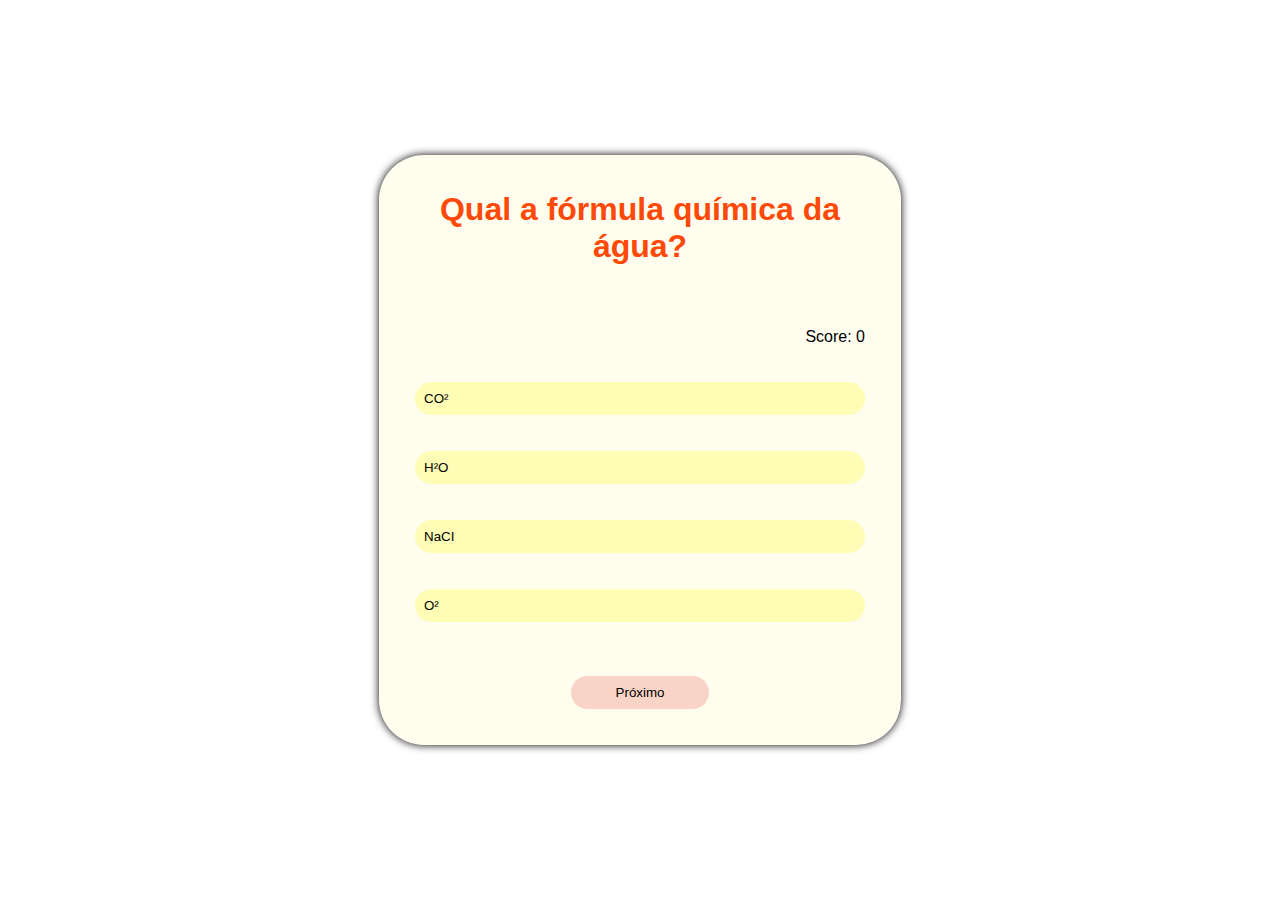
<file: Quiz1.index.html>
<!DOCTYPE html>
<html lang="pt-BR">
  <head>
    <meta charset="UTF-8" />
    <meta name="viewport" content="width=device-width, initial-scale=1.0" />
    <link rel="stylesheet" href="Quiz-Game-global-Styl.style.css" />
    <title>Quiz n° 1</title>
  </head>
  <body>
    <div class="center">
      <h1>Qual a fórmula química da água?</h1>
      <div id="score">Score: 0</div>
      <button class="tests" onclick="test(this, false)">CO²</button>
      <!--this significa "use este agora" se clicar no 1, this sera botão 1... -->
      <button class="tests" id="opn" onclick="test(this, true)">H²O</button>
      <button class="tests" onclick="test(this, false)">NaCI</button>
      <button class="tests" onclick="test(this, false)">O²</button>
      <nav>
        <button id="navegation" disabled>Próximo</button>
      </nav>
    </div>

    <script>
      document
        .getElementById("navegation")
        .addEventListener("click", function () {
          window.location.href = "Quiz2.index.html";
        });
    </script>
    <script src="Quiz1.main.js"></script>
  </body>
</html>
</file>
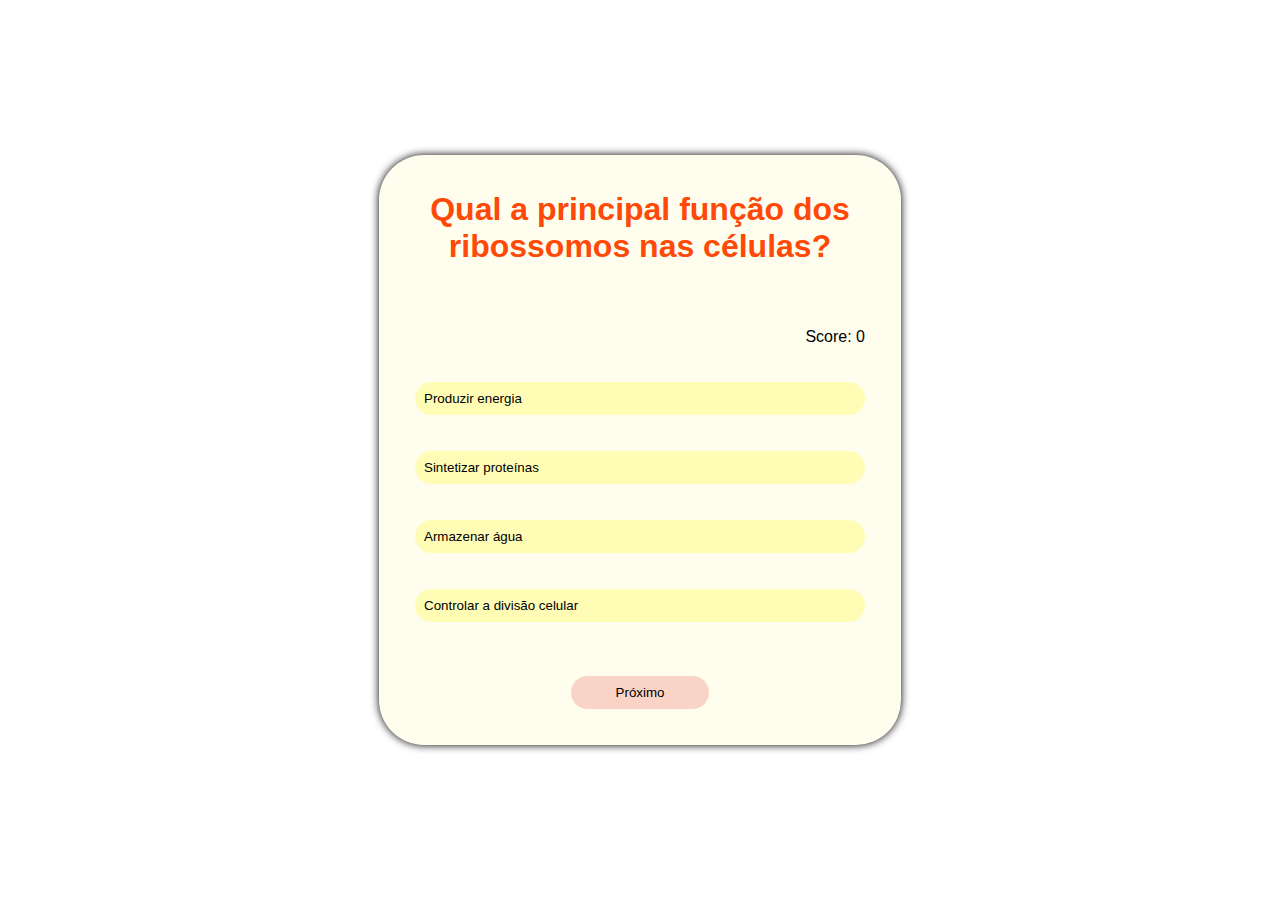
<file: Quiz2.index.html>
<!DOCTYPE html>
<html lang="pt-BR">
  <head>
    <meta charset="UTF-8" />
    <meta name="viewport" content="width=device-width, initial-scale=1.0" />
    <link rel="stylesheet" href="Quiz-Game-global-Styl.style.css" />
    <title>Quiz n° 2</title>
  </head>
  <body>
    <div class="center">
      <h1>Qual a principal função dos ribossomos nas células?</h1>
      <div id="score"></div>
      <button class="tests" onclick="test(this, false)">
        Produzir energia
      </button>
      <!--this significa "use este agora" se clicar no 1, this sera botão 1... -->
      <button class="tests" id="opn" onclick="test(this, true)">
        Sintetizar proteínas
      </button>
      <button class="tests" onclick="test(this, false)">Armazenar água</button>
      <button class="tests" onclick="test(this, false)">
        Controlar a divisão celular
      </button>
      <nav>
        <button id="navegation" disabled>Próximo</button>
      </nav>
    </div>

    <script>
      document
        .getElementById("navegation")
        .addEventListener("click", function () {
          window.location.href = "Quiz3.index.html";
        });
    </script>
    <script src="Quiz-Global.main.js"></script>
  </body>
</html>
</file>
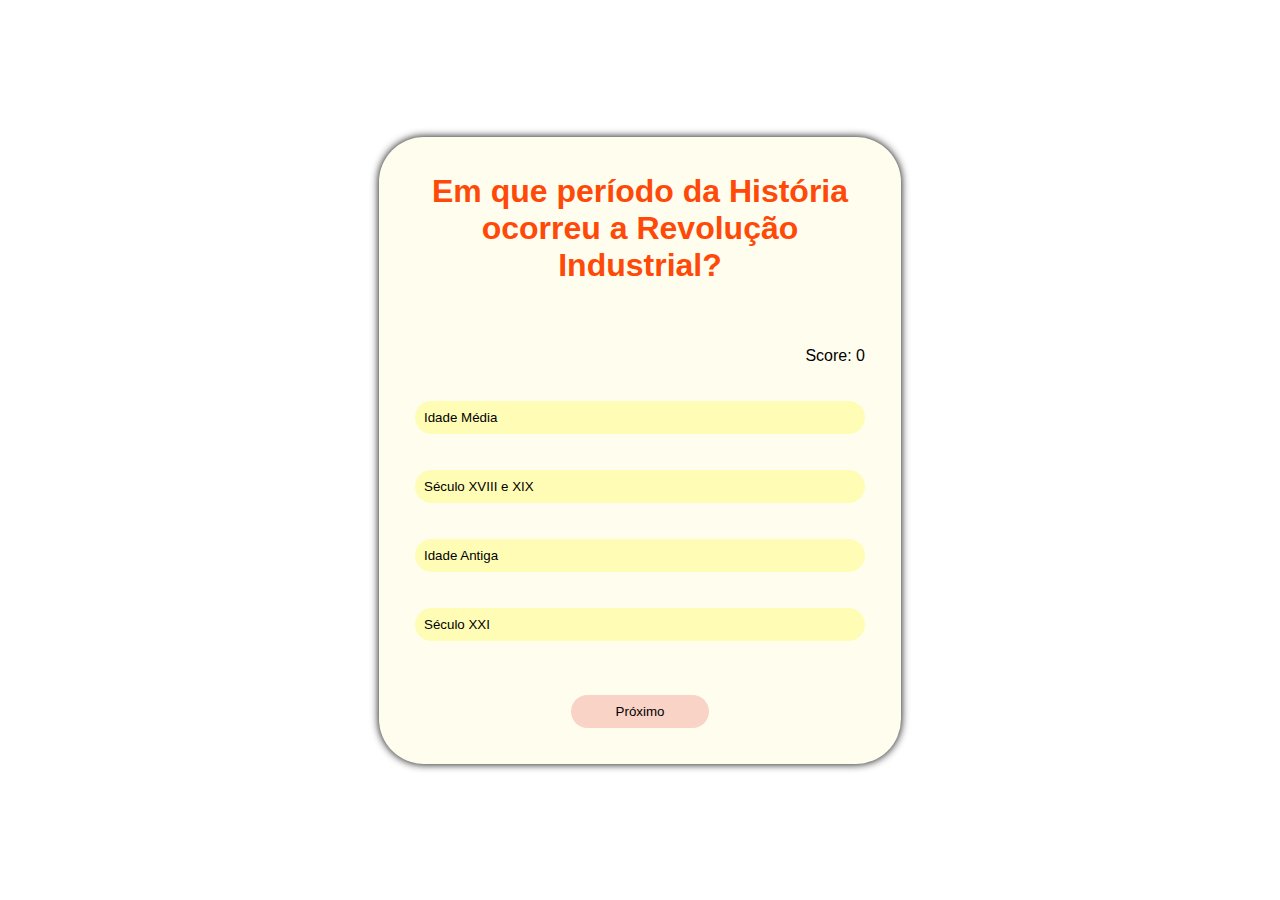
<file: Quiz3.index.html>
<!DOCTYPE html>
<html lang="pt-BR">
  <head>
    <meta charset="UTF-8" />
    <meta name="viewport" content="width=device-width, initial-scale=1.0" />
    <link rel="stylesheet" href="Quiz-Game-global-Styl.style.css" />
    <title>Quiz n° 3</title>
  </head>
  <body>
    <div class="center">
      <h1>Em que período da História ocorreu a Revolução Industrial?</h1>
      <div id="score"></div>
      <button class="tests" onclick="test(this, false)">Idade Média</button>
      <!--this significa "use este agora" se clicar no 1, this sera botão 1... -->
      <button class="tests" id="opn" onclick="test(this, true)">
        Século XVIII e XIX
      </button>
      <button class="tests" onclick="test(this, false)">Idade Antiga</button>
      <button class="tests" onclick="test(this, false)">Século XXI</button>
      <nav>
        <button id="navegation" disabled>Próximo</button>
      </nav>
    </div>

    <script>
      document
        .getElementById("navegation")
        .addEventListener("click", function () {
          window.location.href = "Quiz4.index.html";
        });
    </script>
    <script src="Quiz-Global.main.js"></script>
  </body>
</html>
</file>
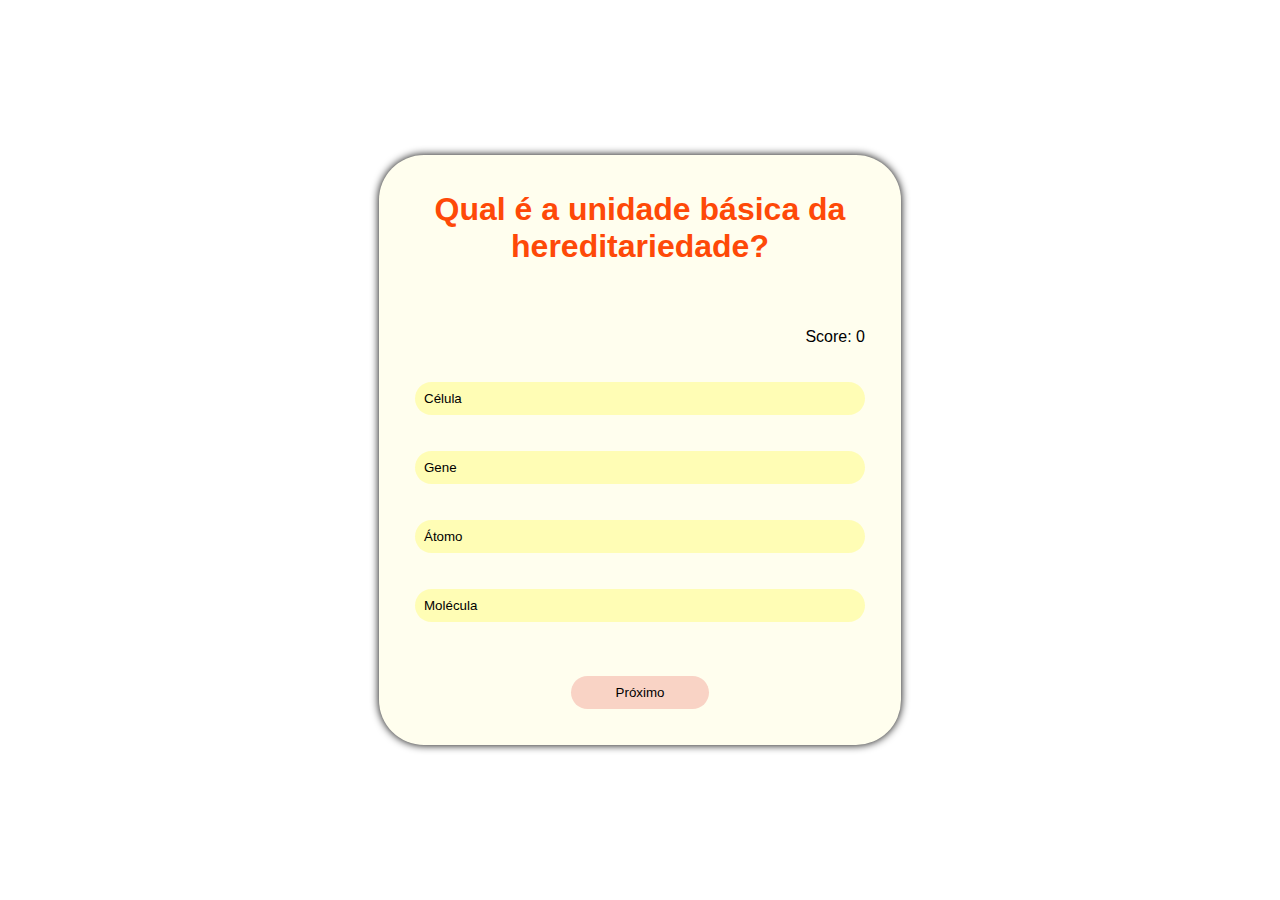
<file: Quiz4.index.html>
<!DOCTYPE html>
<html lang="pt-BR">
  <head>
    <meta charset="UTF-8" />
    <meta name="viewport" content="width=device-width, initial-scale=1.0" />
    <link rel="stylesheet" href="Quiz-Game-global-Styl.style.css" />
    <title>Quiz n° 4</title>
  </head>
  <body>
    <div class="center">
      <h1>Qual é a unidade básica da hereditariedade?</h1>
      <div id="score"></div>
      <button class="tests" onclick="test(this, false)">Célula</button>
      <!--this significa "use este agora" se clicar no 1, this sera botão 1... -->
      <button class="tests" id="opn" onclick="test(this, true)">Gene</button>
      <button class="tests" onclick="test(this, false)">Átomo</button>
      <button class="tests" onclick="test(this, false)">Molécula</button>
      <nav>
        <button id="navegation" disabled>Próximo</button>
      </nav>
    </div>

    <script>
      document
        .getElementById("navegation")
        .addEventListener("click", function () {
          window.location.href = "Quiz-Final.index.html";
        });
    </script>
    <script src="Quiz-Global.main.js"></script>
  </body>
</html>
</file>
<file: Quiz-Game-global-Styl.style.css>
* {
  margin: 0;
  padding: 0;
  font-family: sans-serif;
}
body {
  height: 100vh;
  display: grid;
  place-items: center;
}
.center {
  width: 50vh;
  border-radius: 5vh;
  box-shadow: 0 0 0.9vh rgb(0, 0, 0);
  padding: 4vh;
  background: #fffeee;
}
h1 {
  color: rgb(254, 73, 8);
  text-align: center;
  margin-bottom: 7vh;
}
.tests {
  display: block;
  width: 100%;
  padding: 1vh;
  background: #fffb919c;
  margin-top: 4vh;
  border-radius: 2vh;
  border: none;
  text-align: start;
}
.tests:hover {
  background: #fffb91;
  cursor: pointer;
}
button:disabled {
  color: #000;
}
#navegation {
  border: none;
  color: #000;
  text-decoration: none;
  background: rgb(249, 211, 197);
  padding: 1vh 5vh 1vh 5vh;
  border-radius: 2vh;
}
#navegation:hover {
  background: rgb(251, 198, 179);
  box-shadow: 0 0 1.3vh rgb(249, 211, 197), 0 0 1.4vh rgb(249, 211, 197),
    0 0 1.4vh rgb(249, 211, 197);
  cursor: pointer;
}

nav {
  text-align: center;
  margin-top: 6vh;
}
#score {
  text-align: end;
}
</file>
